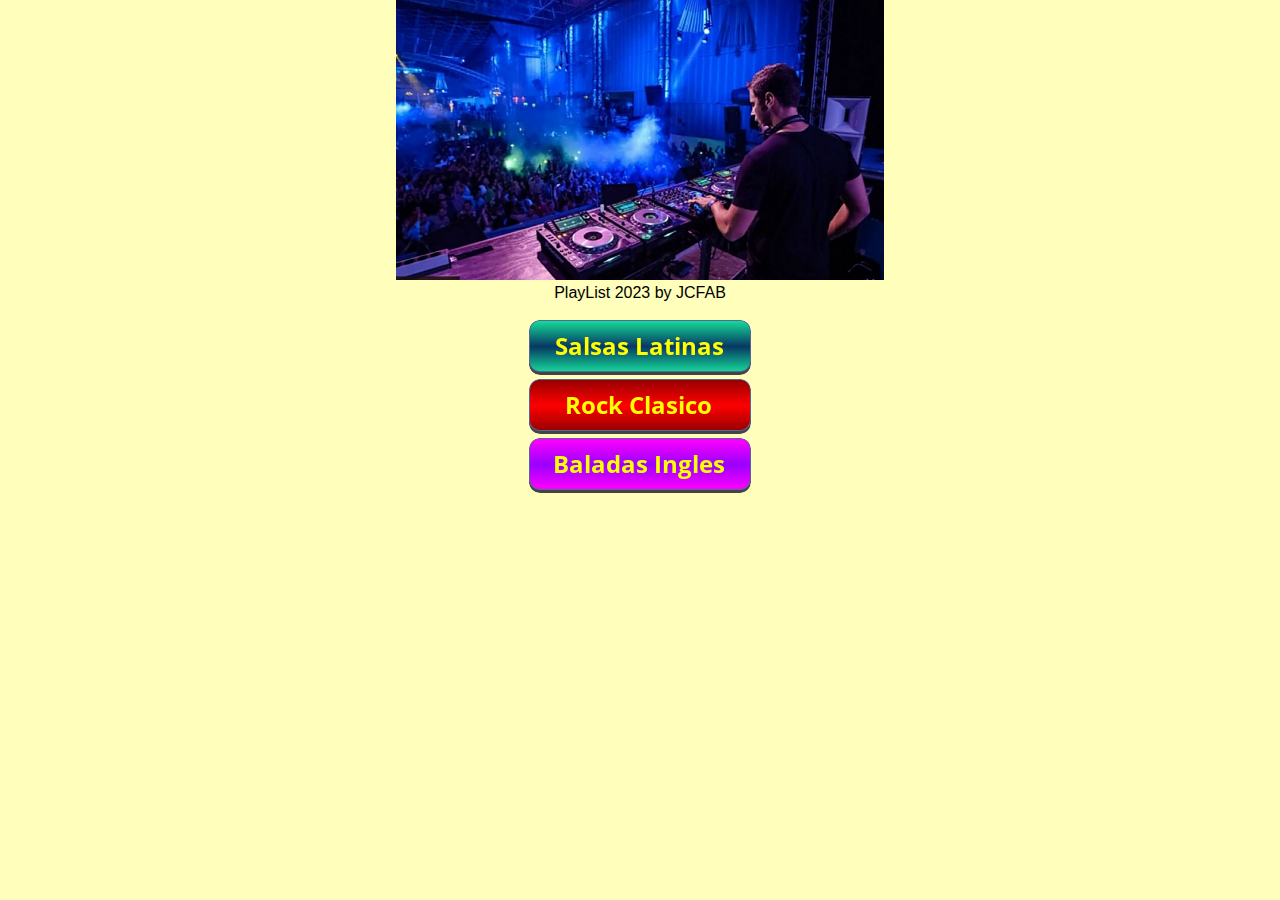
<file: index.html>
<!DOCTYPE html>
<html lang="en" >
<head>
  <meta charset="UTF-8">
  <title>JCFAB - Music PlayList Mp3</title>
  <meta name="viewport" content="width=device-width, initial-scale=1.0" />
  <link rel="stylesheet" href="./style.css">
</head>

<body>

<div id="root">
  <center>
    <img src="./assets/cover.png" height="280px">
    </br>PlayList 2023 by JCFAB</br>
    </br>
    <a href="index1.html">
        <img src="./assets/button_salsas-latinas.png" height="55px">
    </a>    
    </br>    
    <a href="index2.html">
        <img src="./assets/button_rock-clasico.png" height="55px">
    </a>
    </br>
    <a href="index3.html">
        <img src="./assets/button_baladas-ingles.png" height="55px">
    </a>
  </center>

</div>
<!-- partial -->


</body>
</html>
</file>
<file: style.css>
@font-face {
  font-family: "icomoon";
  src: url("https://raw.githubusercontent.com/abxlfazl/music-player-widget/main/src/assets/icomoon/fonts/icomoon.eot?u8ckod");
  src: url("https://raw.githubusercontent.com/abxlfazl/music-player-widget/main/src/assets/icomoon/fonts/icomoon.eot?u8ckod#iefix")
      format("embedded-opentype"),
    url("https://raw.githubusercontent.com/abxlfazl/music-player-widget/main/src/assets/icomoon/fonts/icomoon.ttf?u8ckod")
      format("truetype"),
    url("https://raw.githubusercontent.com/abxlfazl/music-player-widget/main/src/assets/icomoon/fonts/icomoon.woff?u8ckod")
      format("woff"),
    url("https://raw.githubusercontent.com/abxlfazl/music-player-widget/main/src/assets/icomoon/fonts/icomoon.svg?u8ckod#icomoon")
      format("svg");
  font-weight: normal;
  font-style: normal;
  font-display: block;
}

[class^="icon-"],
[class*=" icon-"] {
  /* use !important to prevent issues with browser extensions that change fonts */
  font-family: "icomoon" !important;
  font-style: normal;
  font-weight: normal;
  font-variant: normal;
  text-transform: none;
  line-height: 1;

  /* Better Font Rendering =========== */
  -webkit-font-smoothing: antialiased;
  -moz-osx-font-smoothing: grayscale;
}

.icon-back:before {
  content: "\e900";
  color: #827d7b;
}
.icon-next:before {
  content: "\e901";
  color: #827d7b;
}
.icon-pause:before {
  content: "\e902";
  color: #fff;
}
.icon-play:before {
  content: "\e903";
  color: #fff;
}
.icon-playlist:before {
  content: "\e904";
  color: #fff;
}

@font-face {
  font-family: Avenir;
  src: url(https://raw.githubusercontent.com/abxlfazl/music-player-widget/main/src/assets/font/AvenirNextRoundedProMedium.TTF);
}

html {
  box-sizing: border-box;

  --duration: 1s;
  --ease-slider: cubic-bezier(0.4, 0, 0.2, 1);
  --ease-timeline: cubic-bezier(0.71, 0.21, 0.3, 0.95);
}
html *,
html *::before,
html *::after {
  box-sizing: inherit;
  scrollbar-width: none;
}
body {
  margin: 0;
  display: flex;
  align-items: center;
  justify-content: center;
  height: calc(var(--vH) * 100);
  font-family: Avenir, sans-serif;
  background-color: var(--body-bg, #fffeba);
  -webkit-tap-highlight-color: transparent;
  transition: var(--duration) background-color var(--ease-slider);
}
::-webkit-scrollbar {
  width: 0;
  height: 0;
}

/* PUBLIC CLASSES */

.img {
  width: 100%;
  flex-shrink: 0;
  display: block;
  object-fit: cover;
}
.list {
  margin: 0;
  padding: 0;
  list-style-type: none;
}
.text_trsf-cap {
  text-transform: capitalize;
}
.button {
  all: unset;
  cursor: pointer;
}
.center {
  display: flex;
  align-items: center;
  justify-content: center;
}
.flex-row {
  display: flex;
}
.flex-column {
  display: flex;
  flex-direction: column;
}
._align_center {
  align-items: center;
}
._align_start {
  align-items: flex-start;
}
._align_end {
  align-items: flex-end;
}
._justify_center {
  justify-content: center;
}
._justify_start {
  justify-content: flex-start;
}
._justify_end {
  justify-content: flex-end;
}
._justify_space-btwn {
  justify-content: space-between;
}
.text_overflow {
  width: 66%;
  overflow: hidden;
  white-space: nowrap;
  display: inline-block;
  text-overflow: ellipsis;
}
.loading {
  gap: 0 0.5rem;
  font-size: 5rem;
  font-weight: bold;
}

/* PUBLIC CLASSES */

.music-player {
  --color-white: #fff;
  --color-gray: #e5e7ea;
  --color-blue: #78adfe;
  --color-blue-dark: #5781bd;

  --box-shadow: 0 2px 6px 1px #0000001f;

  --color-text-1: #000;
  --color-text-2: #0000006b;

  --cover-size: 3.8125em;
  --border-radius: 1.625em;

  --music-player-height: 24.375em;
  --offset-cover: 1.60125em;

  width: 20.9375em;
  overflow: hidden;
  user-select: none;
  color: var(--color-text-1);
  height: var(--music-player-height);
  border-radius: var(--border-radius);
  background-color: var(--color-white);
}
.slider {
  --shadow-opacity: 1;

  z-index: 0;
  flex-shrink: 0;
  height: 7.125em;
  position: relative;
  border-radius: inherit;
  transition: var(--duration) height var(--ease-timeline);
}
.slider.resize {
  --shadow-opacity: 0;

  height: var(--music-player-height);
}
.slider::after {
  top: 0;
  left: 0;
  right: 0;
  content: "";
  width: 100%;
  z-index: -1;
  height: 100%;
  position: absolute;
  pointer-events: none;
  border-radius: inherit;
  box-shadow: var(--box-shadow);
  opacity: var(--shadow-opacity);
  transition: var(--duration) opacity;
}
.slider__content {
  top: 0;
  left: 0;
  overflow: hidden;
  position: absolute;
  border-radius: inherit;
  width: var(--cover-size);
  height: var(--cover-size);
  transition: transform, width, height;
  transition-duration: var(--duration);
  transition-timing-function: var(--ease-timeline);
  transform: translate3d(var(--offset-cover), var(--offset-cover), 0);
}
.slider.resize .slider__content {
  width: 100%;
  height: 17.8125em;
  transform: translate3d(0, 0, 0);
}
.slider__content .button {
  --size: 3em;

  z-index: 1;
  position: absolute;
  width: var(--size);
  height: var(--size);
}
.slider__content i {
  position: absolute;
  pointer-events: none;
  font-size: var(--size);
}
.music-player__playlist-button {
  top: 5.5%;
  left: 5.5%;
  transform: scale(0);
  transition: calc(var(--duration) / 2) transform;
}
.slider.resize .music-player__playlist-button {
  transform: scale(1);
  transition: 0.35s var(--duration) transform cubic-bezier(0, 0.85, 0.11, 1.64);
}
.music-player__broadcast-guarantor .icon-pause,
.music-player__broadcast-guarantor.click .icon-play {
  opacity: 0;
}
.music-player__broadcast-guarantor.click .icon-pause {
  opacity: 1;
}
.slider__imgs {
  width: 100%;
  height: 100%;
  filter: brightness(75%);
  transform: translate3d(calc(var(--index) * 100%), 0, 0);
  transition: var(--duration) transform var(--ease-slider);
}
.slider__imgs > img {
  pointer-events: none;
}
.slider__controls {
  --controls-y: 145%;
  --controls-x: 17.3%;
  --controls-width: 68.4%;
  --controls-resize-width: 88%;
  /* Animation performance is better than transition */

  gap: 0.375em 0;
  flex-wrap: wrap;
  position: absolute;
  align-items: center;
  padding-top: 0.375em;
  width: var(--controls-width);
  transform: translate3d(var(--controls-x), 0, 0);
  animation: var(--controls-animate, "down paused") var(--duration)
    var(--ease-timeline) forwards;
}
@keyframes down {
  100% {
    width: var(--controls-resize-width);
    transform: translate3d(0, var(--controls-y), 0);
  }
}
@keyframes up {
  0% {
    width: var(--controls-resize-width);
    transform: translate3d(0, var(--controls-y), 0);
  }
  100% {
    width: var(--controls-width);
    transform: translate3d(var(--controls-x), 0, 0);
  }
}
.slider__switch-button {
  font-size: 3em;
  height: max-content;
}
.music-player__info {
  width: 56.3%;
  cursor: pointer;
  line-height: 1.8;
  overflow: hidden;
  font-weight: bold;
  padding: 0 0.0625em;
  white-space: nowrap;
}
.music-player__info > * {
  margin: 0 auto;
  pointer-events: none;
}
.music-player__singer-name {
  font-size: 1.25em;
  width: max-content;
}
.music-player__subtitle {
  font-size: 0.85em;
  font-weight: bold;
  color: var(--color-text-2);
}
.slider__controls .music-player__subtitle {
  width: max-content;
}
.music-player__singer-name.animate,
.music-player__subtitle.animate {
  --subtitle-gap: 1.5625em;

  display: flex;
  gap: 0 var(--subtitle-gap);
  animation: subtitle 12s 1.2s linear infinite;
}
@keyframes subtitle {
  80%,
  100% {
    transform: translate3d(calc((100% + var(--subtitle-gap)) / -2), 0, 0);
  }
}
.progress {
  width: 90%;
  height: 1.25em;
  cursor: pointer;
  transition: var(--duration) width var(--ease-timeline);
}
.slider.resize .progress {
  width: 100%;
}
.progress__wrapper {
  width: 100%;
  height: 0.3125em;
  position: relative;
  border-radius: 1em;
  background-color: var(--color-gray);
}
.progress__bar {
  top: 0;
  left: 0;
  bottom: 0;
  position: absolute;
  width: var(--width);
  border-radius: inherit;
  background-color: var(--color-blue);
}
.progress__bar::after {
  --size: 0.4375em;

  left: 98%;
  content: "";
  position: absolute;
  width: var(--size);
  height: var(--size);
  border-radius: 100%;
  background-color: var(--color-blue-dark);
}
.music-player__playlist {
  height: 100%;
  overflow: hidden auto;
  padding: 1.28125em 1.09375em 0 var(--offset-cover);
}
.music-player__song {
  --gap: 0.75em;

  cursor: pointer;
  margin-bottom: var(--gap);
  padding-bottom: var(--gap);
  border-bottom: 1.938px solid #d8d8d859;
}
.music-player__song audio {
  display: none;
}
.music-player__song-img {
  width: var(--cover-size);
  height: var(--cover-size);
  border-radius: var(--border-radius);
}
.music-player__playlist-info {
  width: 100%;
  overflow: hidden;
  line-height: 1.3;
  font-size: 1.06875em;
  margin-left: 0.7875em;
}
.music-player__song-duration {
  font-weight: bold;
  font-size: 0.7875em;
  color: var(--color-text-2);
}

@media screen and (min-width: 1366px) {
  .music-player {
    font-size: 1.17132vw;
  }
}
@media screen and (max-width: 480px) {
  .music-player {
    font-size: 0.8rem;
  }
}
@media screen and (max-width: 280px) {
  .music-player {
    font-size: 0.6rem;
  }
}
</file>
